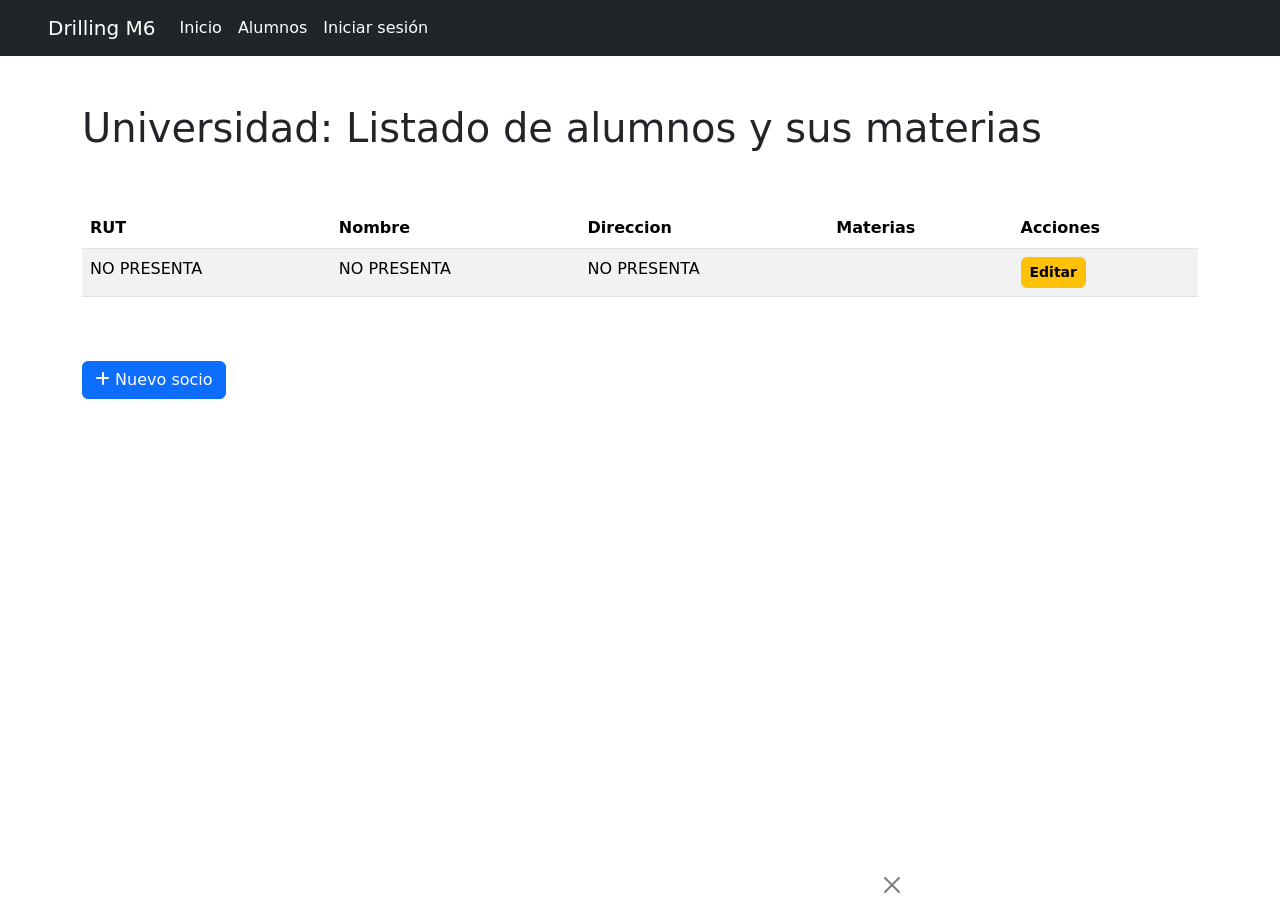
<file: src/main/resources/templates/index.html>
<!DOCTYPE html>
<html lang="en" xmlns:th="https://thymeleaf.org">
  <head>
    <meta charset="UTF-8">
    <meta name="viewport" content="width=device-width, initial-scale=1.0">
    <title>TITULO AQUI</title>
    <link rel="stylesheet" href="https://cdn.jsdelivr.net/npm/bootstrap@5.3.3/dist/css/bootstrap.min.css">
    <link rel="stylesheet" href="https://cdnjs.cloudflare.com/ajax/libs/font-awesome/6.7.1/css/all.min.css" integrity="sha512-5Hs3dF2AEPkpNAR7UiOHba+lRSJNeM2ECkwxUIxC1Q/FLycGTbNapWXB4tP889k5T5Ju8fs4b1P5z/iB4nMfSQ==" crossorigin="anonymous" referrerpolicy="no-referrer" />
    <link rel="stylesheet" th:href="@{/css/style.css}">
  </head>
<body>
  
  <section>
    <nav class="navbar navbar-expand-lg bg-dark">
      <div class="container-fluid px-5">
        <a class="navbar-brand text-white" th:href="@{/}">Drilling M6</a>
        <button class="navbar-toggler" type="button" data-bs-toggle="collapse" data-bs-target="#navbarNav" aria-controls="navbarNav" aria-expanded="false" aria-label="Toggle navigation">
          <span class="navbar-toggler-icon"></span>
        </button>
        <div class="collapse navbar-collapse" id="navbarNav">
          <ul class="navbar-nav">
            <li class="nav-item">
              <a class="nav-link text-white" th:href="@{/}">Inicio</a>
            </li>
            <li class="nav-item">
              <a class="nav-link text-white" th:href="@{/alumnos}">Alumnos</a>
            </li>
            <li class="nav-item">
              <a class="nav-link text-white" th:href="@{/login}">Iniciar sesión</a>
            </li>
          </ul>
        </div>
      </div>
    </nav>
  </section>

    <section class="container mt-5 d-flex flex-column gap-5">
      <h1>Universidad: Listado de alumnos y sus materias</h1>
      <div style="max-height: 600px; overflow-y: scroll;">
        <table class="table table-striped">
          <thead>
            <tr>
              <th>RUT</th>
              <th>Nombre</th>
              <th>Direccion</th>
              <th>Materias</th>
              <th>Acciones</th>
            </tr>
          </thead>
            <tbody>
              <tr th:each="alumno : ${alumnos}">
                <td th:text="${alumno.rut}">NO PRESENTA</td>
                <td th:text="${alumno.nombre}">NO PRESENTA</td>
                <td th:text="${alumno.direccion}">NO PRESENTA</td>
                <td>
                  <div class="d-flex flex-wrap gap-1" style="max-width: 300px;">
                    <span th:each="materia : ${alumno.materiaList}">
                      <span class="badge rounded-pill p-2" th:text="${materia.nombre}" style="background-color: rgb(68, 0, 255);"></span>
                    </span>
                  </div>
                </td>
                <td>
                  <button type="button" class="btn btn-warning fw-bold btn-sm rounded">Editar</button>
                </td>
              </tr>
            </tbody>
        </table>
      </div>
      <div>
        <a th:href="@{/alumnos/nuevo}">
          <button class="btn btn-primary" type="button"><i class="fa fa-plus"></i> <span>Nuevo socio</span></button>
        </a>
      </div>
    </section>

  <!-- COMPONENTE DE AVISOS -->
  <div th:if="${mensaje != null && tipo != null}" th:class="'me-4 mb-4 alert alert-dismissible ' + 'alert-' + ${tipo}" role="alert" style="position: absolute; bottom: 0; right: 0; min-width: 400px;">
    <div th:text="${mensaje}"></div>
    <button type="button" class="btn-close" data-bs-dismiss="alert" aria-label="Close"></button>
  </div>
  <!-- COMPONENTE DE AVISOS -->

  <!-- SCRIPTS -->
  <script src="https://cdn.jsdelivr.net/npm/bootstrap@5.3.3/dist/js/bootstrap.bundle.min.js"></script>
  <script src="../static/js/app.js"></script>
  <script th:src="@{/js/app.js}"></script>
</body>
</html>
</file>
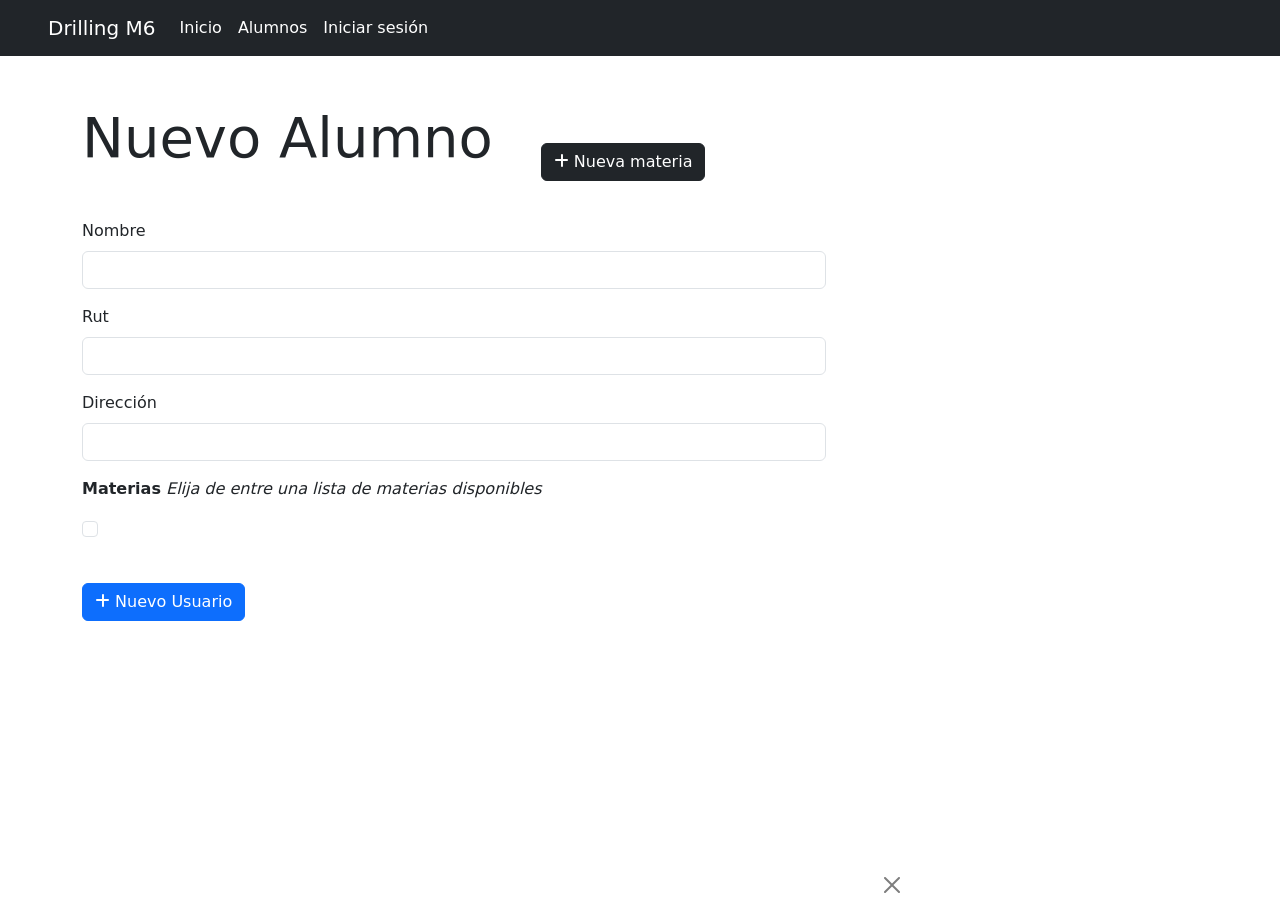
<file: src/main/resources/templates/alumno-form.html>
<!DOCTYPE html>
<html lang="en" xmlns:th="https://thymeleaf.org">
  <head>
    <meta charset="UTF-8">
    <meta name="viewport" content="width=device-width, initial-scale=1.0">
    <title>Formulario</title>
    <link rel="stylesheet" href="https://cdn.jsdelivr.net/npm/bootstrap@5.3.3/dist/css/bootstrap.min.css">
    <link rel="stylesheet" href="https://cdnjs.cloudflare.com/ajax/libs/font-awesome/6.7.1/css/all.min.css" integrity="sha512-5Hs3dF2AEPkpNAR7UiOHba+lRSJNeM2ECkwxUIxC1Q/FLycGTbNapWXB4tP889k5T5Ju8fs4b1P5z/iB4nMfSQ==" crossorigin="anonymous" referrerpolicy="no-referrer" />
    <link rel="stylesheet" th:href="@{/css/style.css}">
  </head>
<body>
  
  <section>
    <nav class="navbar navbar-expand-lg bg-dark">
      <div class="container-fluid px-5">
        <a class="navbar-brand text-white" th:href="@{/}">Drilling M6</a>
        <button class="navbar-toggler" type="button" data-bs-toggle="collapse" data-bs-target="#navbarNav" aria-controls="navbarNav" aria-expanded="false" aria-label="Toggle navigation">
          <span class="navbar-toggler-icon"></span>
        </button>
        <div class="collapse navbar-collapse" id="navbarNav">
          <ul class="navbar-nav">
            <li class="nav-item">
              <a class="nav-link text-white" th:href="@{/}">Inicio</a>
            </li>
            <li class="nav-item">
              <a class="nav-link text-white" th:href="@{/alumnos}">Alumnos</a>
            </li>
            <li class="nav-item">
              <a class="nav-link text-white" th:href="@{/login}">Iniciar sesión</a>
            </li>
          </ul>
        </div>
      </div>
    </nav>
  </section>

  <div class="container mt-5">

    <div class="d-flex flex-row gap-5">
      <h1 class="display-4 mb-5">Nuevo Alumno</h1>
      <button type="button" class="btn btn-dark my-auto" style="width: fit-content; height: fit-content;" data-bs-toggle="modal" data-bs-target="#exampleModal">
        <i class="fa fa-plus"></i> Nueva materia
      </button>
    </div>

    <section>
      <div class="modal fade" id="exampleModal" tabindex="-1" aria-labelledby="exampleModalLabel" aria-hidden="true">
        <div class="modal-dialog modal-dialog-centered">
          <form th:action="@{/materias/nuevo}" th:object="${materia}" class="modal-content needs-validation" method="POST" novalidate>
            <div class="modal-header">
              <h1 class="modal-title fs-5" id="exampleModalLabel">Nueva materia</h1>
              <button type="button" class="btn-close" data-bs-dismiss="modal" aria-label="Close"></button>
            </div>
            <div class="modal-body">
              <div>
                <label for="nombre" class="form-label">Nombre de la materia</label>
                <input type="text" class="form-control" id="nombre" name="nombre" required />
                <div class="invalid-feedback">
                  Debe ingresar una dirección...
                </div>
              </div>
            </div>
            <div class="modal-footer">
              <button type="submit" class="btn btn-primary">Registrar materia</button>
              <button type="button" class="btn btn-secondary" data-bs-dismiss="modal">Cerrar</button>
            </div>
          </form>
        </div>
      </div>
    </section>

    <section id="form-section">

      <form id="form-nuevo-alumno" th:action="@{/alumnos/nuevo}" th:object="${alumno}" method="POST" class="col-8 d-flex flex-column gap-4 needs-validation" novalidate>
        <div class="form-body">

          <div class="mb-3">
            <label for="nombre" class="form-label">Nombre</label>
            <input type="text" class="form-control" id="nombre" name="nombre" required />
            <div class="invalid-feedback">
              Necesita escribir un nombre...
            </div>
          </div>

          <div class="mb-3">
            <label for="rut" class="form-label">Rut</label>
            <input type="text" class="form-control" id="rut" name="rut" pattern="^(\d{1,3}(?:\.\d{1,3}){2}-[\dkK])$" required />
            <div class="invalid-feedback">
              El rut proporcionado no es válido...
            </div>
          </div>

          <div class="mb-3">
            <label for="direccion" class="form-label">Dirección</label>
            <input type="text" class="form-control" id="direccion" name="direccion" required />
            <div class="invalid-feedback">
              Debe ingresar una dirección...
            </div>
          </div>

          <!-- ----------------- El experimiento de las checkboxes ----------------- -->

          <div class="mb-3" id="materias">
            <label for="materias" class="form-label mb-3"><strong>Materias</strong> <em>Elija de entre una lista de materias disponibles</em></label>
            <div class="d-flex flex-wrap">
              <div id="materias-iterador" th:each="materia : ${materias}" class="form-check col-4">
                <input class="form-check-input" type="checkbox" 
                  th:id="'materia_' + ${materia.id}" 
                  th:name="materiaIds" 
                  th:value="${materia.id}" 
                  th:checked="${#lists.contains(alumno.materiaList, materia)}"/>
                <label class="form-check-label" th:for="'materia_' + ${materia.id}" th:text="${materia.nombre}"></label>
              </div>
            </div>
            <div class="invalid-feedback">
              Debe seleccionar al menos una materia.
            </div>
          </div>  

          <!-- ----------------- El experimiento de las checkboxes ----------------- -->

        </div>
        <div class="w-100">
          <button class="btn btn-primary" type="submit" style="width: fit-content;"><i class="fa fa-plus"></i> Nuevo Usuario</button>
        </div>
        <!-- Aqui deberia ir un boton de volver -->
      </form>

    </section>
  </div>
  <!-- COMPONENTE DE AVISOS -->
  <div th:if="${mensaje != null && tipo != null}" th:class="'me-4 mb-4 alert alert-dismissible ' + 'alert-' + ${tipo}" role="alert" style="position: absolute; bottom: 0; right: 0; min-width: 400px;">
    <div th:text="${mensaje}"></div>
    <button type="button" class="btn-close" data-bs-dismiss="alert" aria-label="Close"></button>
  </div>
  <!-- COMPONENTE DE AVISOS -->
  <script src="https://cdn.jsdelivr.net/npm/bootstrap@5.3.3/dist/js/bootstrap.bundle.min.js"></script>
  <script>

    (() => {
      'use strict';
    
      const forms = document.querySelectorAll('#form-nuevo-alumno');
    
      Array.from(forms).forEach(form => {
        form.addEventListener('submit', event => {
          const checkboxes = document.querySelectorAll('#materias-iterador .form-check-input');
          const labels = document.querySelectorAll('#materias-iterador label')
          const isChecked = Array.from(checkboxes).some(checkbox => checkbox.checked);
    
          if (!form.checkValidity() || !isChecked) {
            event.preventDefault();
            event.stopPropagation();
    
            if (!isChecked) {
              checkboxes.forEach((checkbox) =>{
                checkbox.classList.add('is-invalid')
              });
              document.querySelector('#materias .invalid-feedback').style.display = 'block';
            } else {
              checkboxes.forEach((checkbox) => {
                checkbox.classList.remove('is-invalid')
              });
              document.querySelector('#materias .invalid-feedback').style.display = 'none';
            }
          } else {
            checkboxes.forEach(checkbox => checkbox.classList.remove('is-invalid'));
            document.querySelector('#materias .invalid-feedback').style.display = 'none';
          }
    
          form.classList.add('was-validated');
        }, false);
      });
    })();

  </script>
</body>
</html>
</file>
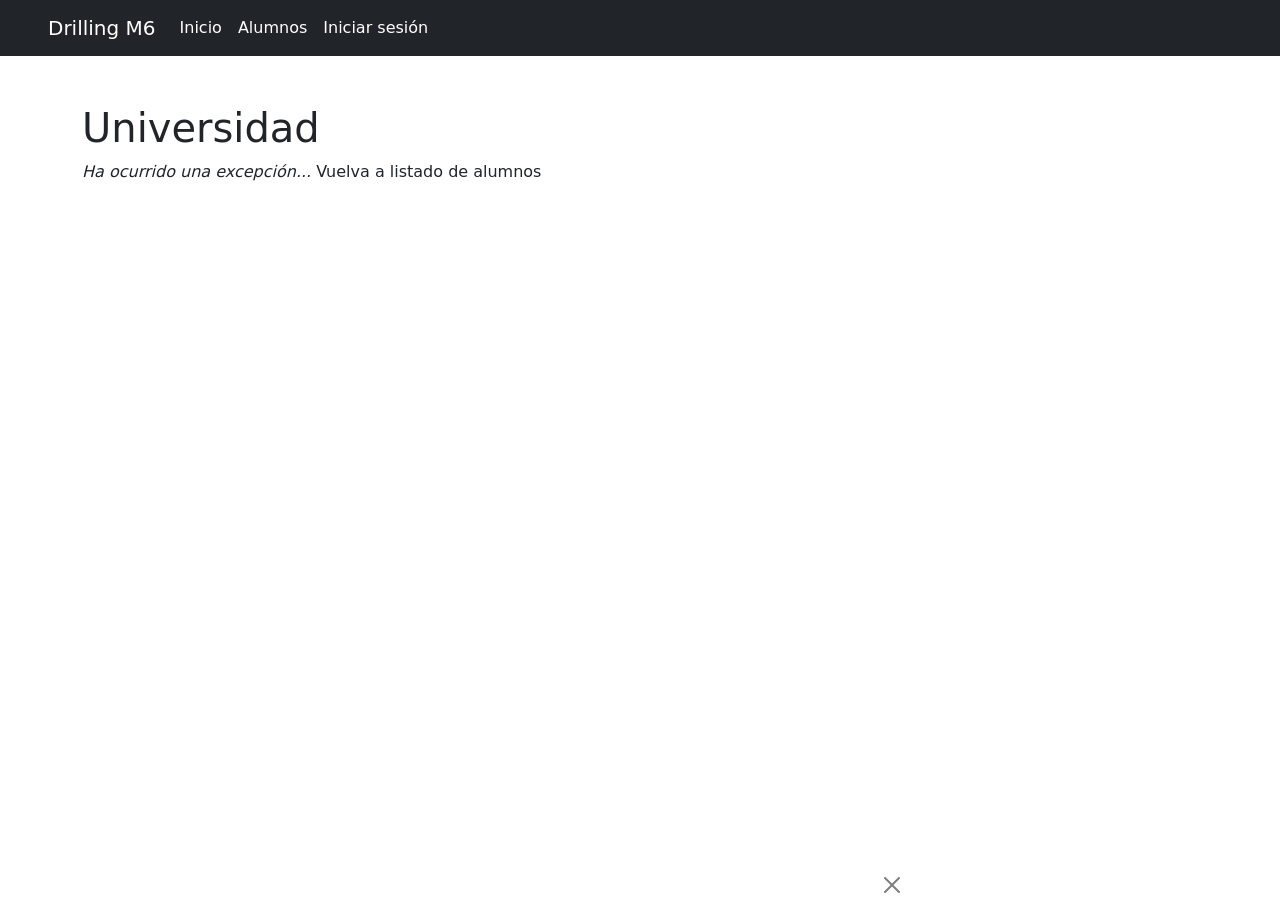
<file: src/main/resources/templates/exceptions-page.html>
<!DOCTYPE html>
<html lang="en" xmlns:th="https://thymeleaf.org">
  <head>
    <meta charset="UTF-8">
    <meta name="viewport" content="width=device-width, initial-scale=1.0">
    <title>401</title>
    <link rel="stylesheet" href="https://cdn.jsdelivr.net/npm/bootstrap@5.3.3/dist/css/bootstrap.min.css">
    <link rel="stylesheet" href="https://cdnjs.cloudflare.com/ajax/libs/font-awesome/6.7.1/css/all.min.css" integrity="sha512-5Hs3dF2AEPkpNAR7UiOHba+lRSJNeM2ECkwxUIxC1Q/FLycGTbNapWXB4tP889k5T5Ju8fs4b1P5z/iB4nMfSQ==" crossorigin="anonymous" referrerpolicy="no-referrer" />
    <link rel="stylesheet" th:href="@{/css/style.css}">
  </head>
<body>

  <section>
    <nav class="navbar navbar-expand-lg bg-dark">
      <div class="container-fluid px-5">
        <a class="navbar-brand text-white" th:href="@{/}">Drilling M6</a>
        <button class="navbar-toggler" type="button" data-bs-toggle="collapse" data-bs-target="#navbarNav" aria-controls="navbarNav" aria-expanded="false" aria-label="Toggle navigation">
          <span class="navbar-toggler-icon"></span>
        </button>
        <div class="collapse navbar-collapse" id="navbarNav">
          <ul class="navbar-nav">
            <li class="nav-item">
              <a class="nav-link text-white" th:href="@{/}">Inicio</a>
            </li>
            <li class="nav-item">
              <a class="nav-link text-white" th:href="@{/alumnos}">Alumnos</a>
            </li>
            <li class="nav-item">
              <a class="nav-link text-white" th:href="@{/login}">Iniciar sesión</a>
            </li>
          </ul>
        </div>
      </div>
    </nav>
  </section>

  <section class="container mt-5">
    <div>
      <h1>Universidad</h1>
      <p><em>Ha ocurrido una excepción...</em> <a th:href="@{/alumnos}">Vuelva a listado de alumnos</a></p>
    </div>
  </section>
  <!-- COMPONENTE DE AVISOS -->
  <div th:if="${mensaje != null && tipo != null}" th:class="'me-4 mb-4 alert alert-dismissible ' + 'alert-' + ${tipo}" role="alert" style="position: absolute; bottom: 0; right: 0; min-width: 400px;">
    <div th:text="${mensaje}"></div>
    <button type="button" class="btn-close" data-bs-dismiss="alert" aria-label="Close"></button>
  </div>
  <!-- COMPONENTE DE AVISOS -->

  <!-- SCRIPTS -->
  <script src="https://cdn.jsdelivr.net/npm/bootstrap@5.3.3/dist/js/bootstrap.bundle.min.js"></script>
  <script src="../static/js/app.js"></script>
  <script th:src="@{/js/app.js}"></script>
</body>
</html>
</file>
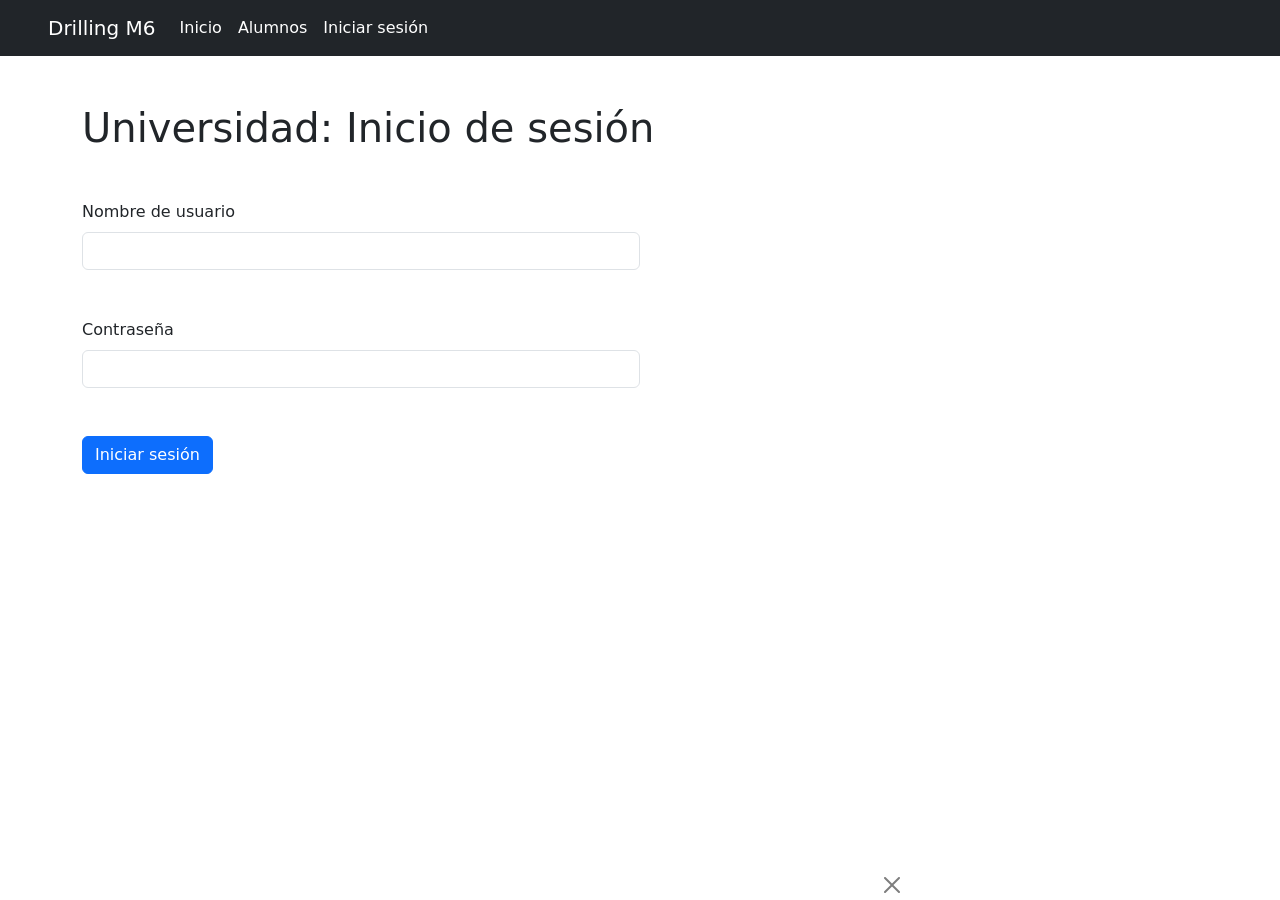
<file: src/main/resources/templates/login.html>
<!DOCTYPE html>
<html lang="en" xmlns:th="https://thymeleaf.org">
  <head>
    <meta charset="UTF-8">
    <meta name="viewport" content="width=device-width, initial-scale=1.0">
    <title>Login</title>
    <link rel="stylesheet" href="https://cdn.jsdelivr.net/npm/bootstrap@5.3.3/dist/css/bootstrap.min.css">
    <link rel="stylesheet" href="https://cdnjs.cloudflare.com/ajax/libs/font-awesome/6.7.1/css/all.min.css" integrity="sha512-5Hs3dF2AEPkpNAR7UiOHba+lRSJNeM2ECkwxUIxC1Q/FLycGTbNapWXB4tP889k5T5Ju8fs4b1P5z/iB4nMfSQ==" crossorigin="anonymous" referrerpolicy="no-referrer" />
    <link rel="stylesheet" th:href="@{/css/style.css}">
  </head>
<body>
  <section>
    <nav class="navbar navbar-expand-lg bg-dark">
      <div class="container-fluid px-5">
        <a class="navbar-brand text-white" th:href="@{/}">Drilling M6</a>
        <button class="navbar-toggler" type="button" data-bs-toggle="collapse" data-bs-target="#navbarNav" aria-controls="navbarNav" aria-expanded="false" aria-label="Toggle navigation">
          <span class="navbar-toggler-icon"></span>
        </button>
        <div class="collapse navbar-collapse" id="navbarNav">
          <ul class="navbar-nav">
            <li class="nav-item">
              <a class="nav-link text-white" th:href="@{/}">Inicio</a>
            </li>
            <li class="nav-item">
              <a class="nav-link text-white" th:href="@{/alumnos}">Alumnos</a>
            </li>
            <li class="nav-item">
              <a class="nav-link text-white" th:href="@{/login}">Iniciar sesión</a>
            </li>
          </ul>
        </div>
      </div>
    </nav>
  </section>

  <section class="container mt-5">   

      <h1 class="mb-5">Universidad: Inicio de sesión</h1>

      <form th:action="@{/login}" method="POST">
        <div class="d-flex flex-column gap-5" style="width: 50%;">
          <div class="form-group">
            <label class="form-label" for="username" id="username">Nombre de usuario</label>
            <input type="text" class="form-control" id="username" name="username" required />
          </div>
          <div class="form-group">
            <label class="form-label" for="password" id="password">Contraseña</label>
            <input type="password" class="form-control" id="password" name="password" required />
          </div>
          <button class="btn btn-primary" style="width: fit-content;">Iniciar sesión</button>
        </div>
       </form>

   </section>
  <!-- COMPONENTE DE AVISOS -->
  <div th:if="${mensaje != null && tipo != null}" th:class="'me-4 mb-4 alert alert-dismissible ' + 'alert-' + ${tipo}" role="alert" style="position: absolute; bottom: 0; right: 0; min-width: 400px;">
    <div th:text="${mensaje}"></div>
    <button type="button" class="btn-close" data-bs-dismiss="alert" aria-label="Close"></button>
  </div>
  <!-- COMPONENTE DE AVISOS -->
  <script src="https://cdn.jsdelivr.net/npm/bootstrap@5.3.3/dist/js/bootstrap.bundle.min.js"></script>
</body>
</html>
</file>
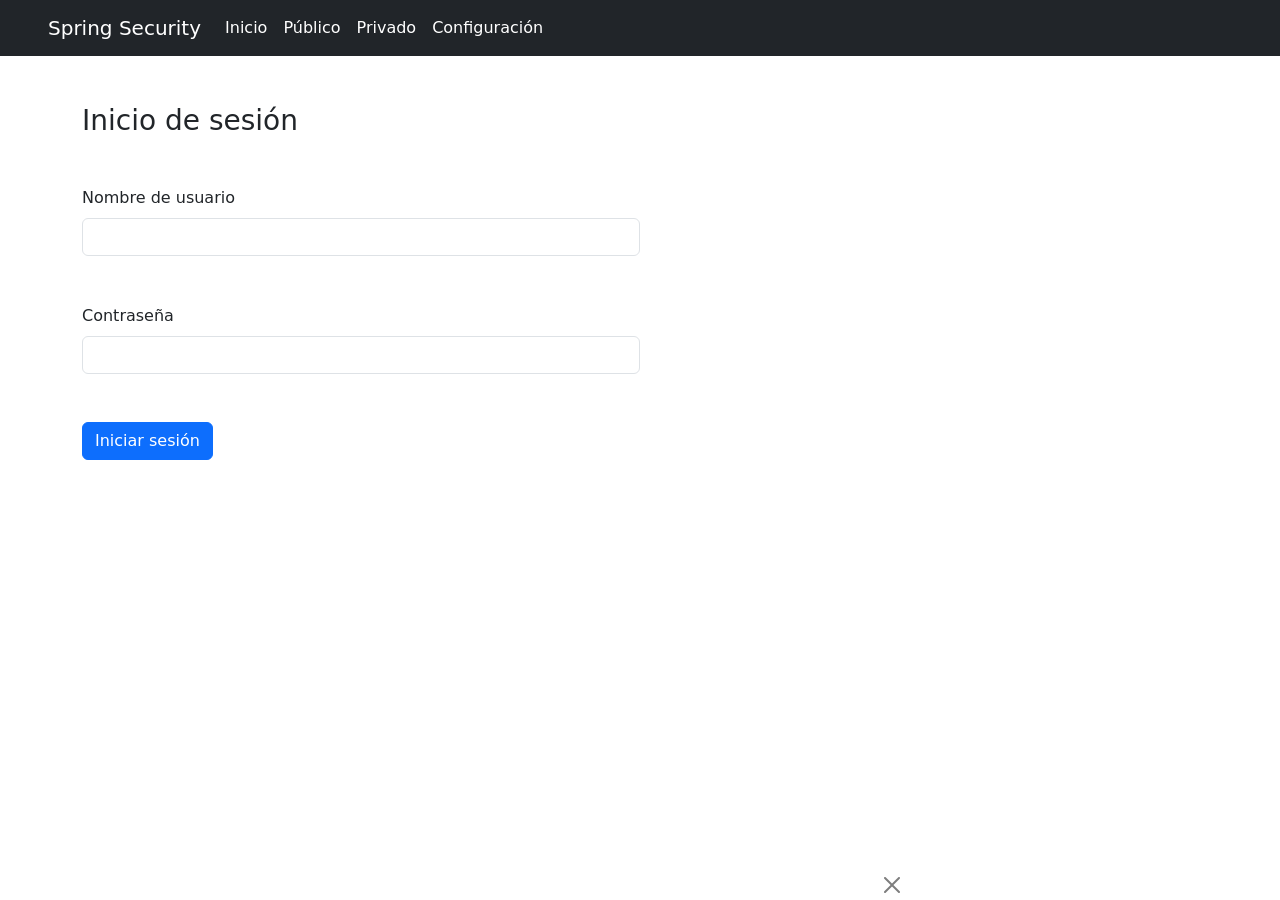
<file: src/main/resources/templates/dump/login.html>
<!DOCTYPE html>
<html lang="en" xmlns:th="https://thymeleaf.org">
  <head>
    <meta charset="UTF-8">
    <meta name="viewport" content="width=device-width, initial-scale=1.0">
    <title>Login</title>
    <link rel="stylesheet" href="https://cdn.jsdelivr.net/npm/bootstrap@5.3.3/dist/css/bootstrap.min.css">
  </head>
<body>
  <section>
    <nav class="navbar navbar-expand-lg bg-dark">
      <div class="container-fluid px-5">
        <a class="navbar-brand text-white" th:href="@{/}">Spring Security</a>
        <button class="navbar-toggler" type="button" data-bs-toggle="collapse" data-bs-target="#navbarNav" aria-controls="navbarNav" aria-expanded="false" aria-label="Toggle navigation">
          <span class="navbar-toggler-icon"></span>
        </button>
        <div class="collapse navbar-collapse" id="navbarNav">
          <ul class="navbar-nav">
            <li class="nav-item">
              <a class="nav-link text-white" th:href="@{/}">Inicio</a>
            </li>
            <li class="nav-item">
              <a class="nav-link text-white" th:href="@{/pages/public}">Público</a>
            </li>
            <li class="nav-item">
              <a class="nav-link text-white" th:href="@{/pages/privado}">Privado</a>
            </li>
            <li class="nav-item">
              <a class="nav-link text-white" th:href="@{/pages/config}">Configuración</a>
            </li>
          </ul>
        </div>
      </div>
    </nav>
  </section>

  <section class="container mt-5">   

      <h3 class="diplay-4 mb-5">Inicio de sesión</h3>

      <form th:action="@{/login}" method="POST">
        <div class="d-flex flex-column gap-5" style="width: 50%;">
          <div class="form-group">
            <label class="form-label" for="correo" id="correo">Nombre de usuario</label>
            <input type="text" class="form-control" id="correo" name="correo" required />
          </div>
          <div class="form-group">
            <label class="form-label" for="clave" id="clave">Contraseña</label>
            <input type="text" class="form-control" id="clave" name="clave" required />
          </div>
          <button class="btn btn-primary" style="width: fit-content;">Iniciar sesión</button>
        </div>
       </form>

   </section>
  <div th:if="${error != null}" th:class="me-4 mb-4 alert alert-dismissible alert-warning" role="alert" style="position: absolute; bottom: 0; right: 0; min-width: 400px;">
    <div th:text="${error}"></div>
    <button type="button" class="btn-close" data-bs-dismiss="alert" aria-label="Close"></button>
  </div>
  <script src="https://cdn.jsdelivr.net/npm/bootstrap@5.3.3/dist/js/bootstrap.bundle.min.js"></script>
</body>
</html>
</file>
